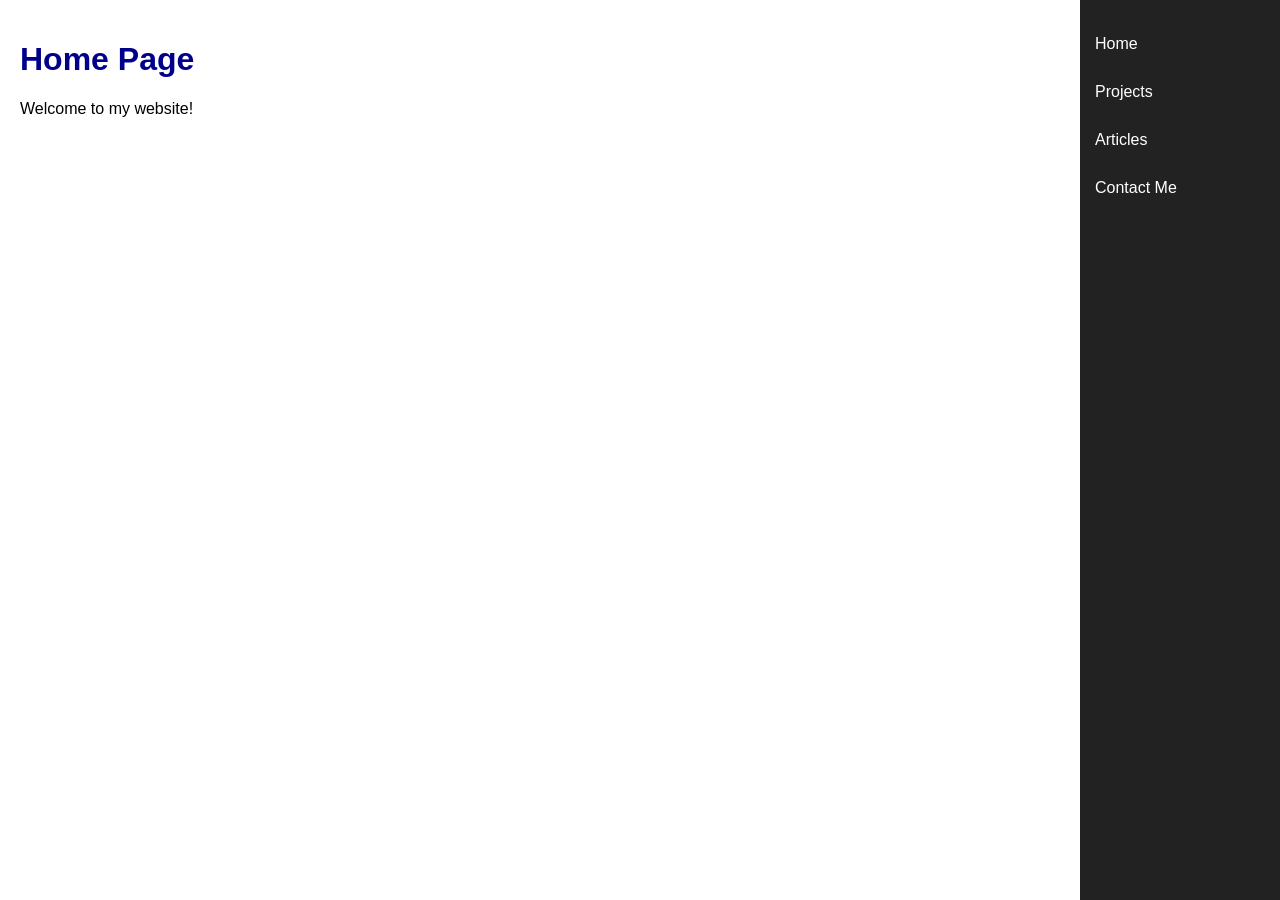
<file: index.html>
<!DOCTYPE html>
<html>
<head>
    <title>Home</title>
    <link rel="stylesheet" href="style.css">
</head>
<body>

<div class="sidebar">
    <a href="index.html">Home</a>
    <a href="projects.html">Projects</a>
    <a href="articles.html">Articles</a>
    <a href="contact.html">Contact Me</a>
</div>

<div class="content">
    <h1>Home Page</h1>
    <p>Welcome to my website!</p>
</div>

</body>
</html>
</file>
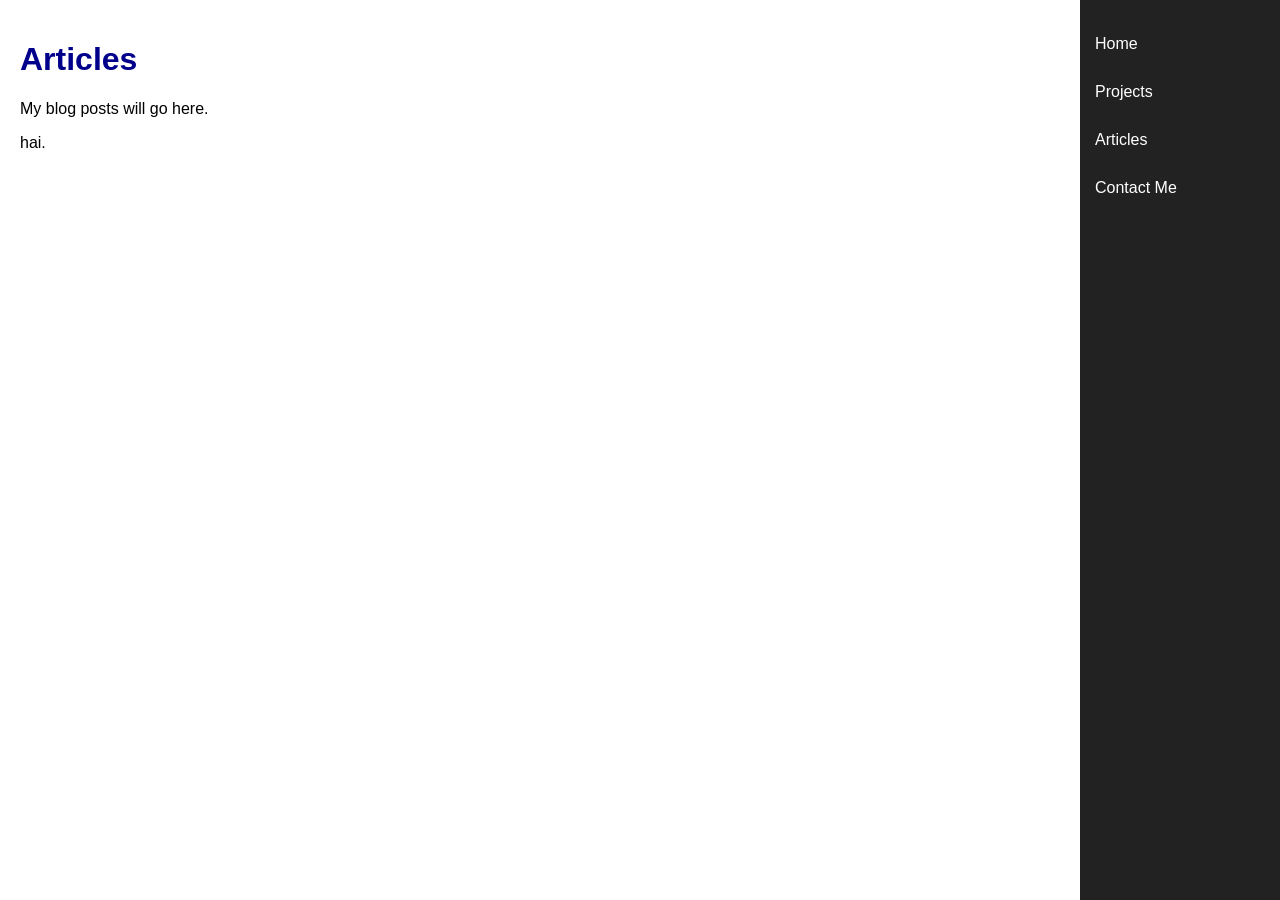
<file: articles.html>
<!DOCTYPE html>
<html>
<head>
    <title>Articles</title>
    <link rel="stylesheet" href="style.css">
</head>
<body>

<div class="sidebar">
    <a href="index.html">Home</a>
    <a href="projects.html">Projects</a>
    <a href="articles.html">Articles</a>
    <a href="contact.html">Contact Me</a>
</div>

<div class="content">
    <h1>Articles</h1>
<p>My blog posts will go here.</p>
<p>hai.</p>

</div>

</body>
</html>
</file>
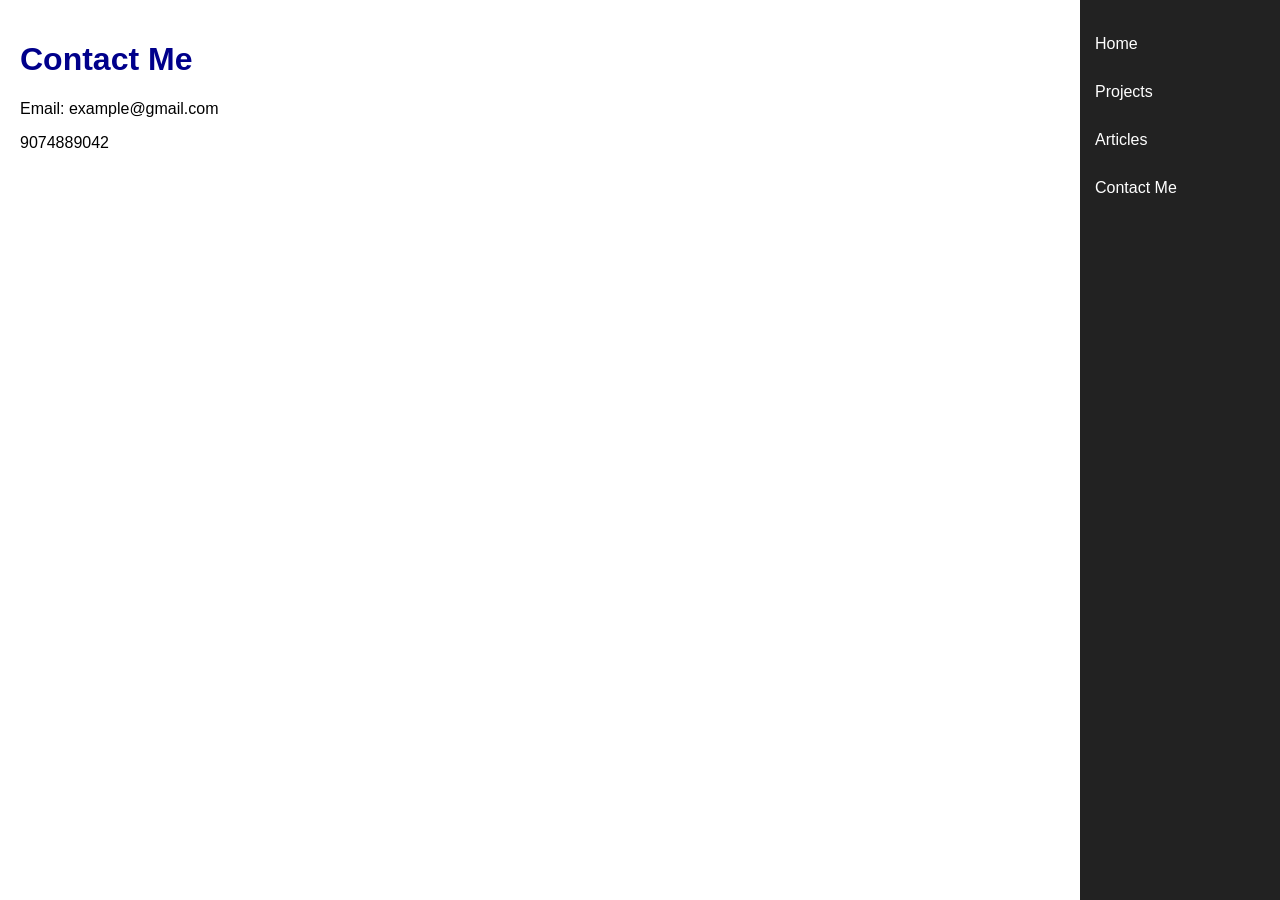
<file: contact.html>
<!DOCTYPE html>
<html>
<head>
    <title>Contact</title>
    <link rel="stylesheet" href="style.css">
</head>
<body>

<div class="sidebar">
    <a href="index.html">Home</a>
    <a href="projects.html">Projects</a>
    <a href="articles.html">Articles</a>
    <a href="contact.html">Contact Me</a>
</div>

<div class="content">
    <h1>Contact Me</h1>
<p>Email: example@gmail.com</p>

<!-- This is the main heading -->
<p>9074889042</p>
<!-- This is the main heading -->
 
</div>

</body>
</html>
</file>
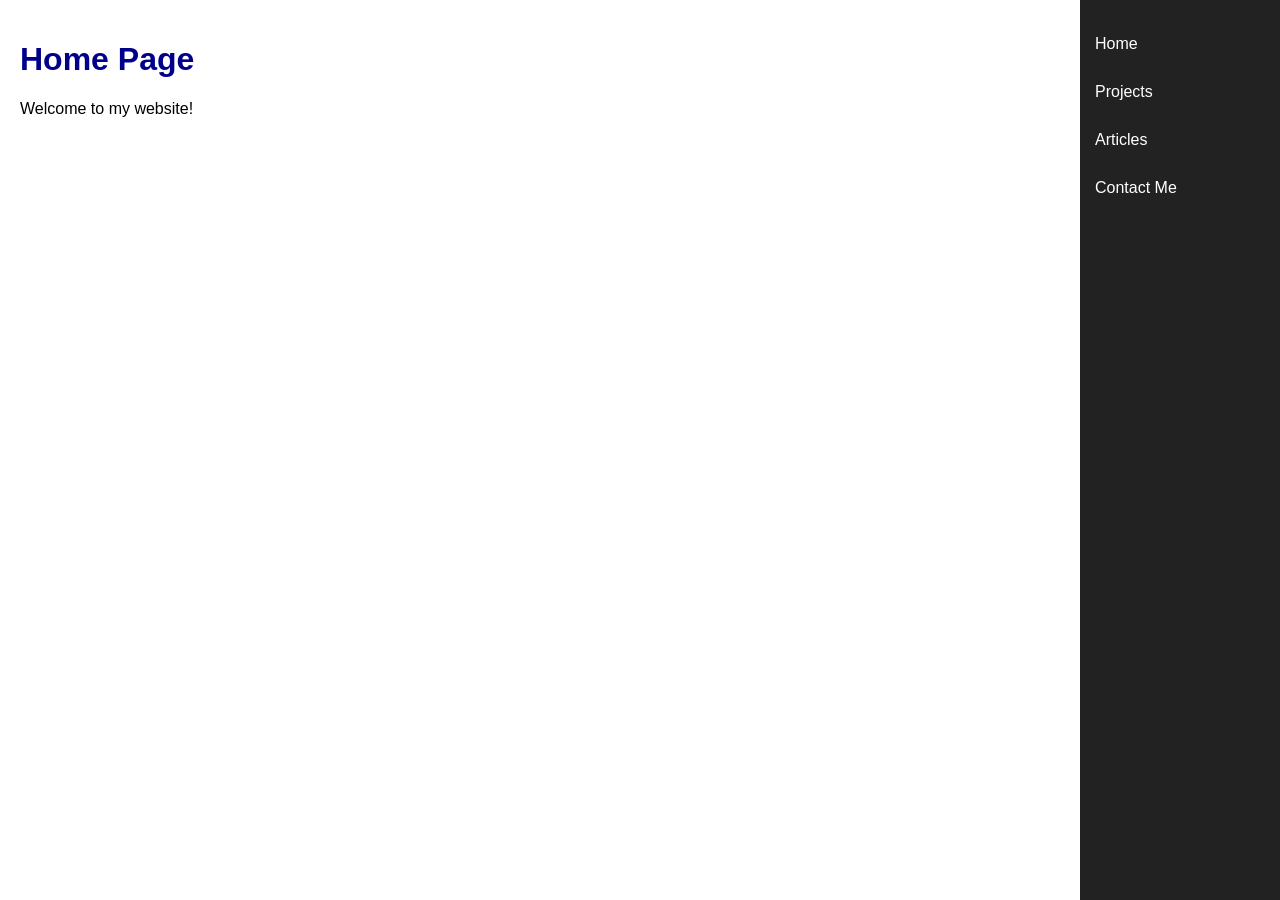
<file: home.html>
<!DOCTYPE html>
<html>
<head>
    <title>Home</title>
    <link rel="stylesheet" href="style.css">
</head>
<body>

<div class="sidebar">
    <a href="home.html">Home</a>
    <a href="projects.html">Projects</a>
    <a href="articles.html">Articles</a>
    <a href="contact.html">Contact Me</a>
</div>

<div class="content">
    <h1>Home Page</h1>
    <p>Welcome to my website!</p>
</div>

</body>
</html>
</file>
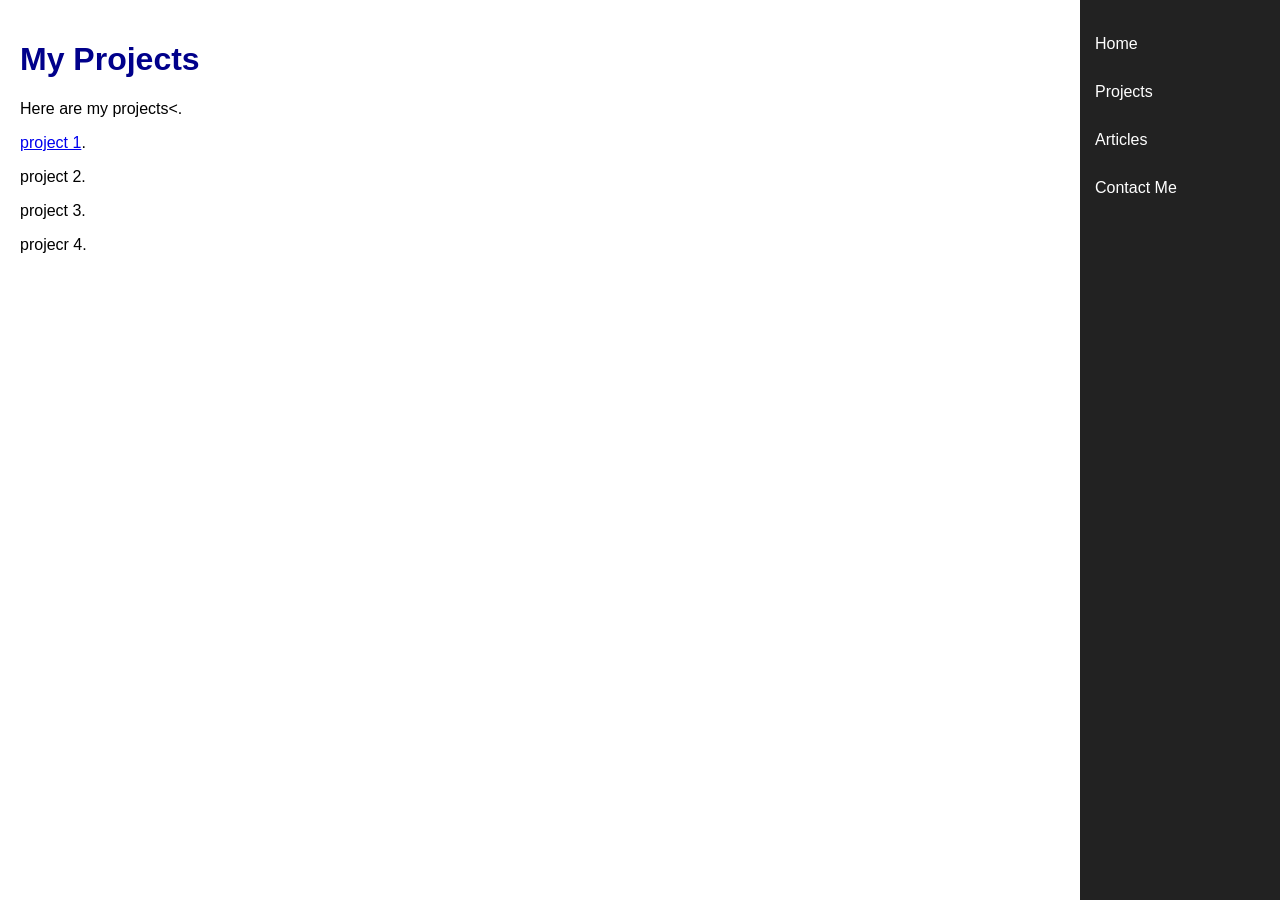
<file: projects.html>
<!DOCTYPE html>
<html>
<head>
    <title>Projects</title>
    <link rel="stylesheet" href="style.css">
</head>
<body>

<div class="sidebar">
    <a href="index.html">Home</a>
    <a href="projects.html">Projects</a>
    <a href="articles.html">Articles</a>
    <a href="contact.html">Contact Me</a>
</div>

<div class="content">
    <h1>My Projects</h1>
    <p>Here are my projects<.</p>
<a href="new4.py">
project 1</a>.
<p>project 2.</p>
<p>project 3.</p>
<p>projecr 4.</p>




</div>

</body>
</html>
</file>
<file: style.css>
body {
    margin: 0;
    font-family: Arial;
}

/* Right side menu */
.sidebar {
    position: fixed;
    right: 0;
    top: 0;
    width: 200px;
    height: 100%;
    background-color: #222;
    padding-top: 20px;
}

/* Links in sidebar */
.sidebar a {
    display: block;
    color: white;
    padding: 15px;
    text-decoration: none;
}

.sidebar a:hover {
    background-color: #444;
}

/* Page content */
.content {
    margin-right: 220px;
    padding: 20px;
}sbody {
    text-align: center;
    font-family: Arial;
    background-color: lightblue;
}

h1 {
    color: darkblue;
}

button {
    padding: 10px;
    font-size: 16px;
}
</file>
